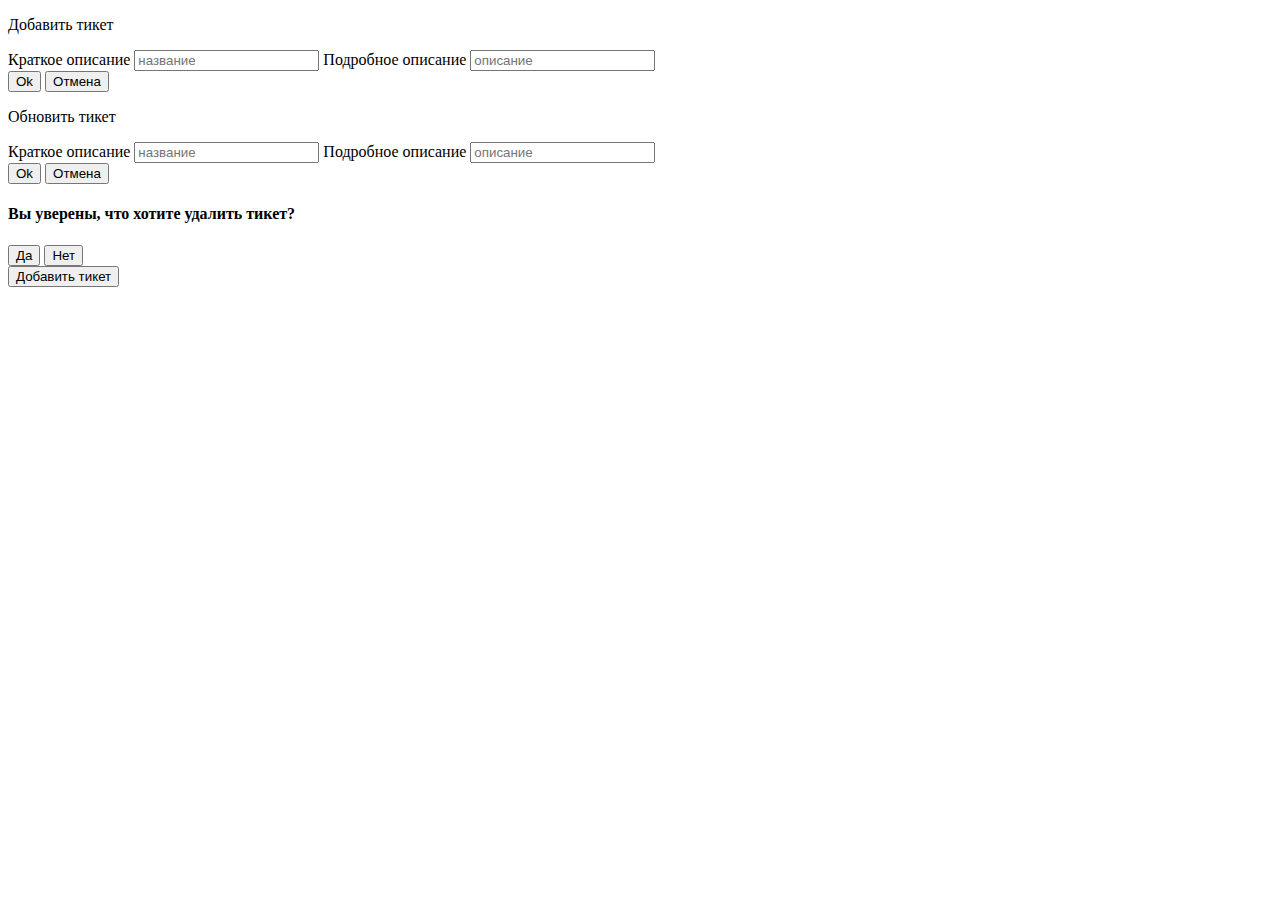
<file: src/index.html>
<!DOCTYPE html>
<html lang="en">

<head>
  <meta charset="UTF-8">
  <meta name="viewport" content="width=device-width, initial-scale=1.0">
  <meta http-equiv="X-UA-Compatible" content="ie=edge">
  <title>Tickets</title>
</head>

<body>
  <div class="modal_add">
    <form class="add-form">
      <p class="formHeader">Добавить тикет</p>
      <label for="name">Краткое описание</label>
      <input class="input name" name="name" placeholder="название">
      <label for="text">Подробное описание</label>
      <input class="input text" name="description" placeholder="описание">
      <div class="container">
        <button class="btn create" type="submit">Ok</button>
        <button class="btn close" type="button">Отмена</button>
      </div>
    </form>
  </div>

  <div class="modal_edit">
    <form class="update-form">
      <p class="formHeader">Обновить тикет</p>
      <label for="name">Краткое описание</label>
      <input class="input name" name="name" placeholder="название">
      <label for="text">Подробное описание</label>
      <input class="input text" name="description" placeholder="описание">
      <div class="container">
        <button class="btn save" type="submit">Ok</button>
        <button class="btn canсel" type="button">Отмена</button>
      </div>
    </form>
  </div>

  <div class="modal_delete">
    <h4>Вы уверены, что хотите удалить тикет?</h4>
    <div class="container">
      <button class="btn yes">Да</button>
      <button class="btn no">Нет</button>
    </div>
  </div>

  <div class="content">
    <button class="add_button btn">Добавить тикет</button>
  </div>

  <div class='list'>

  </div>

</body>

</html>
</file>
